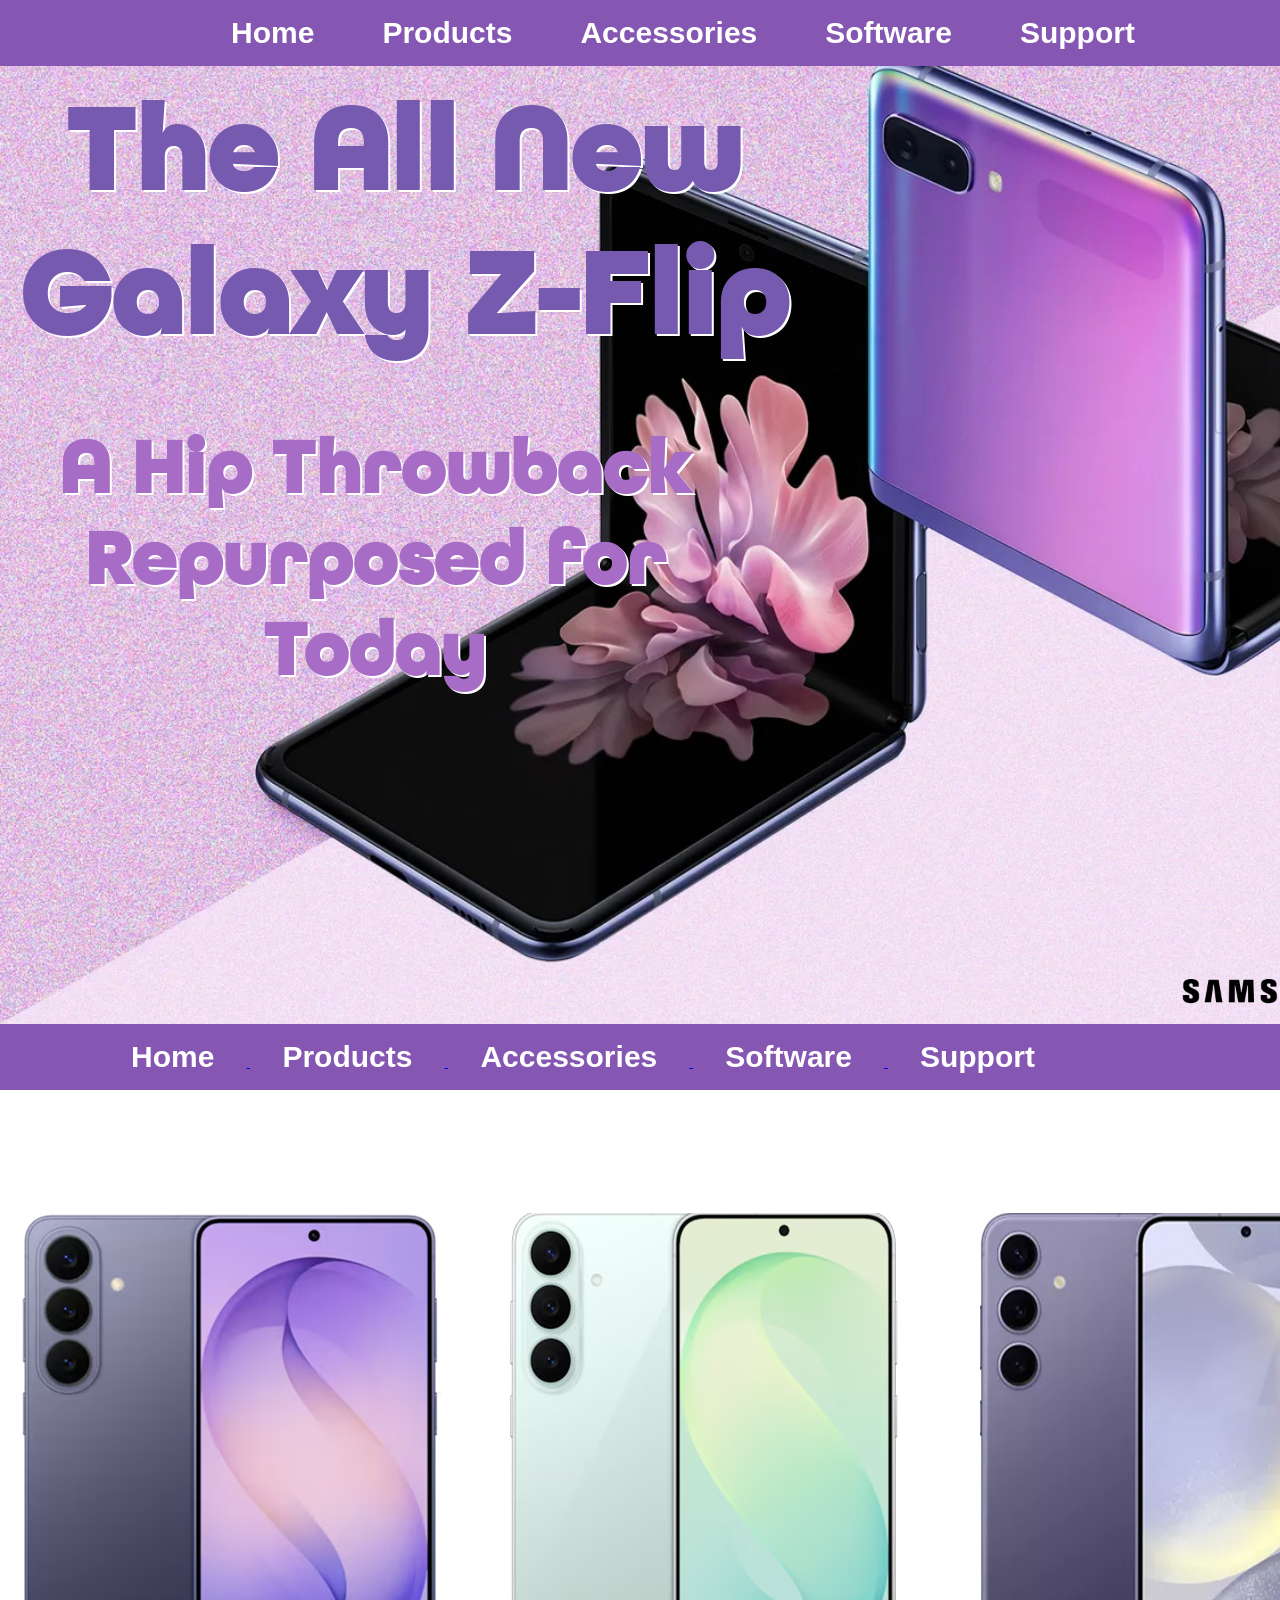
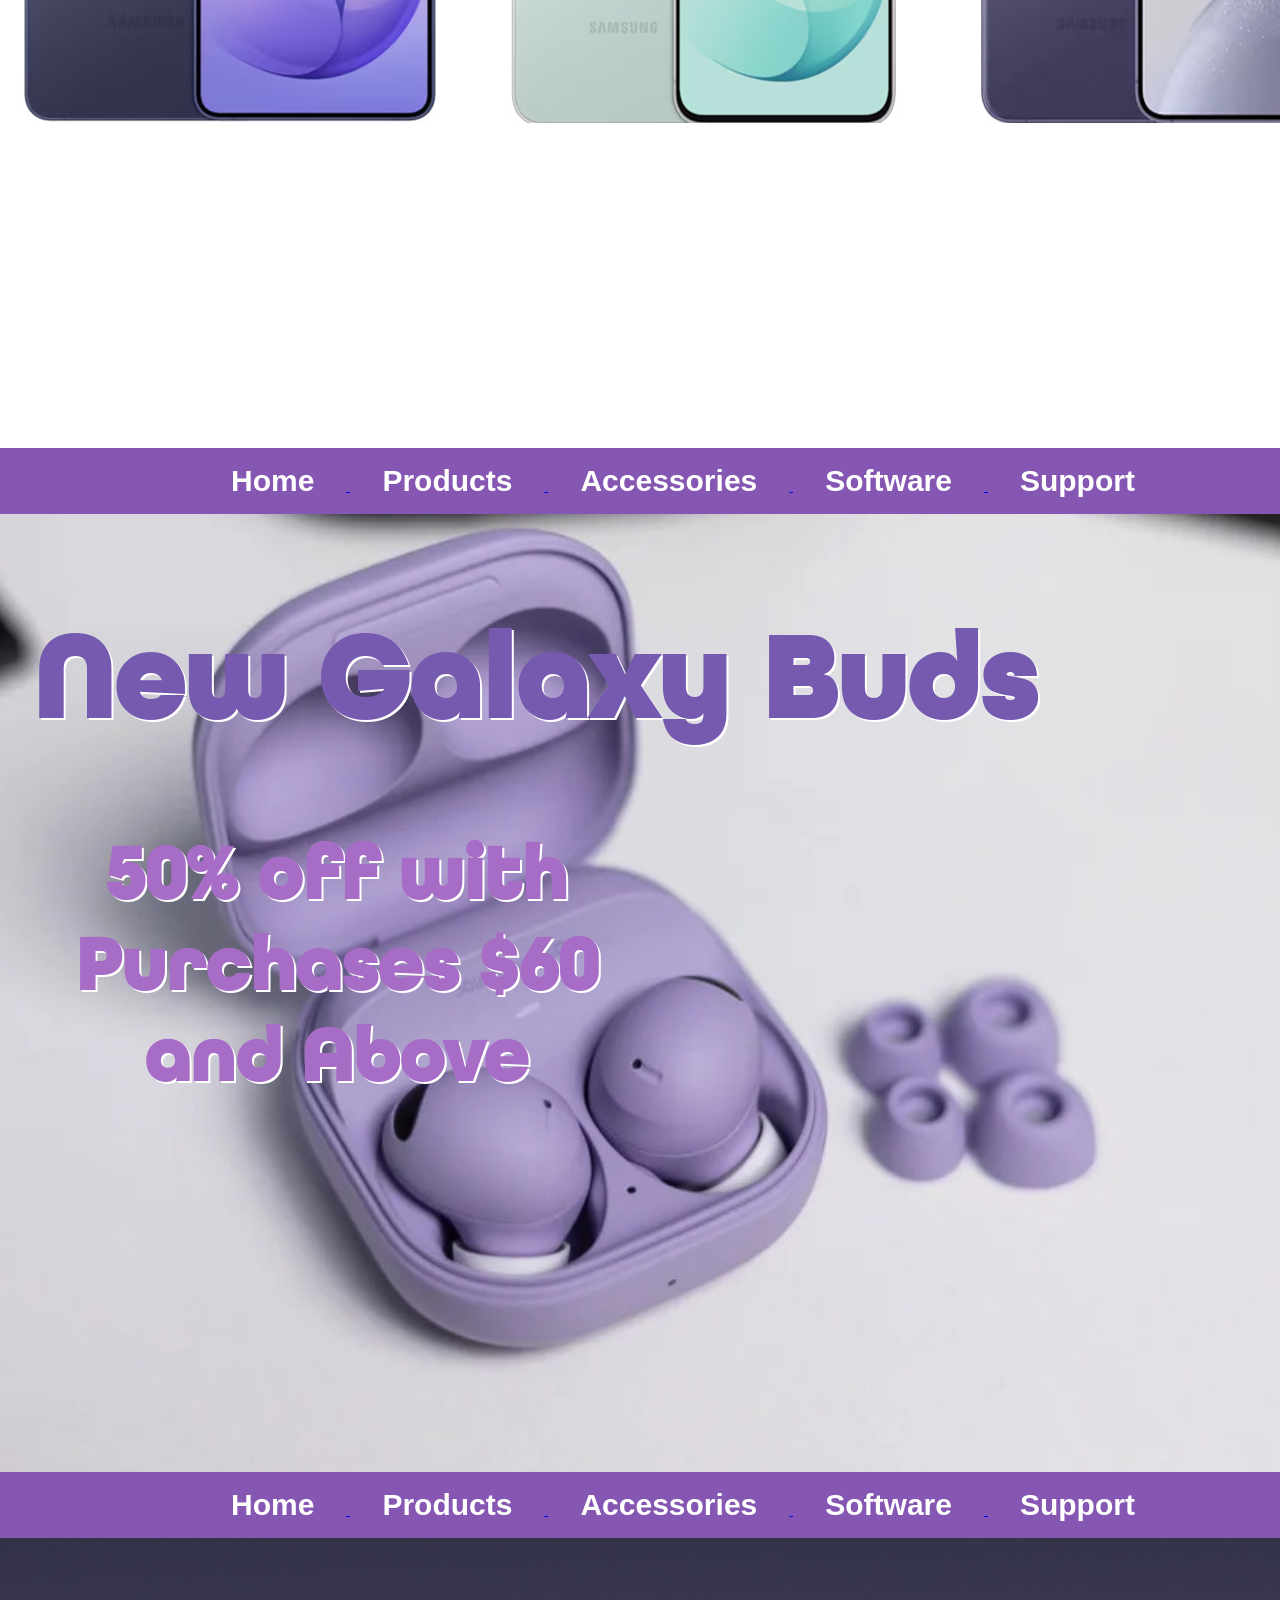
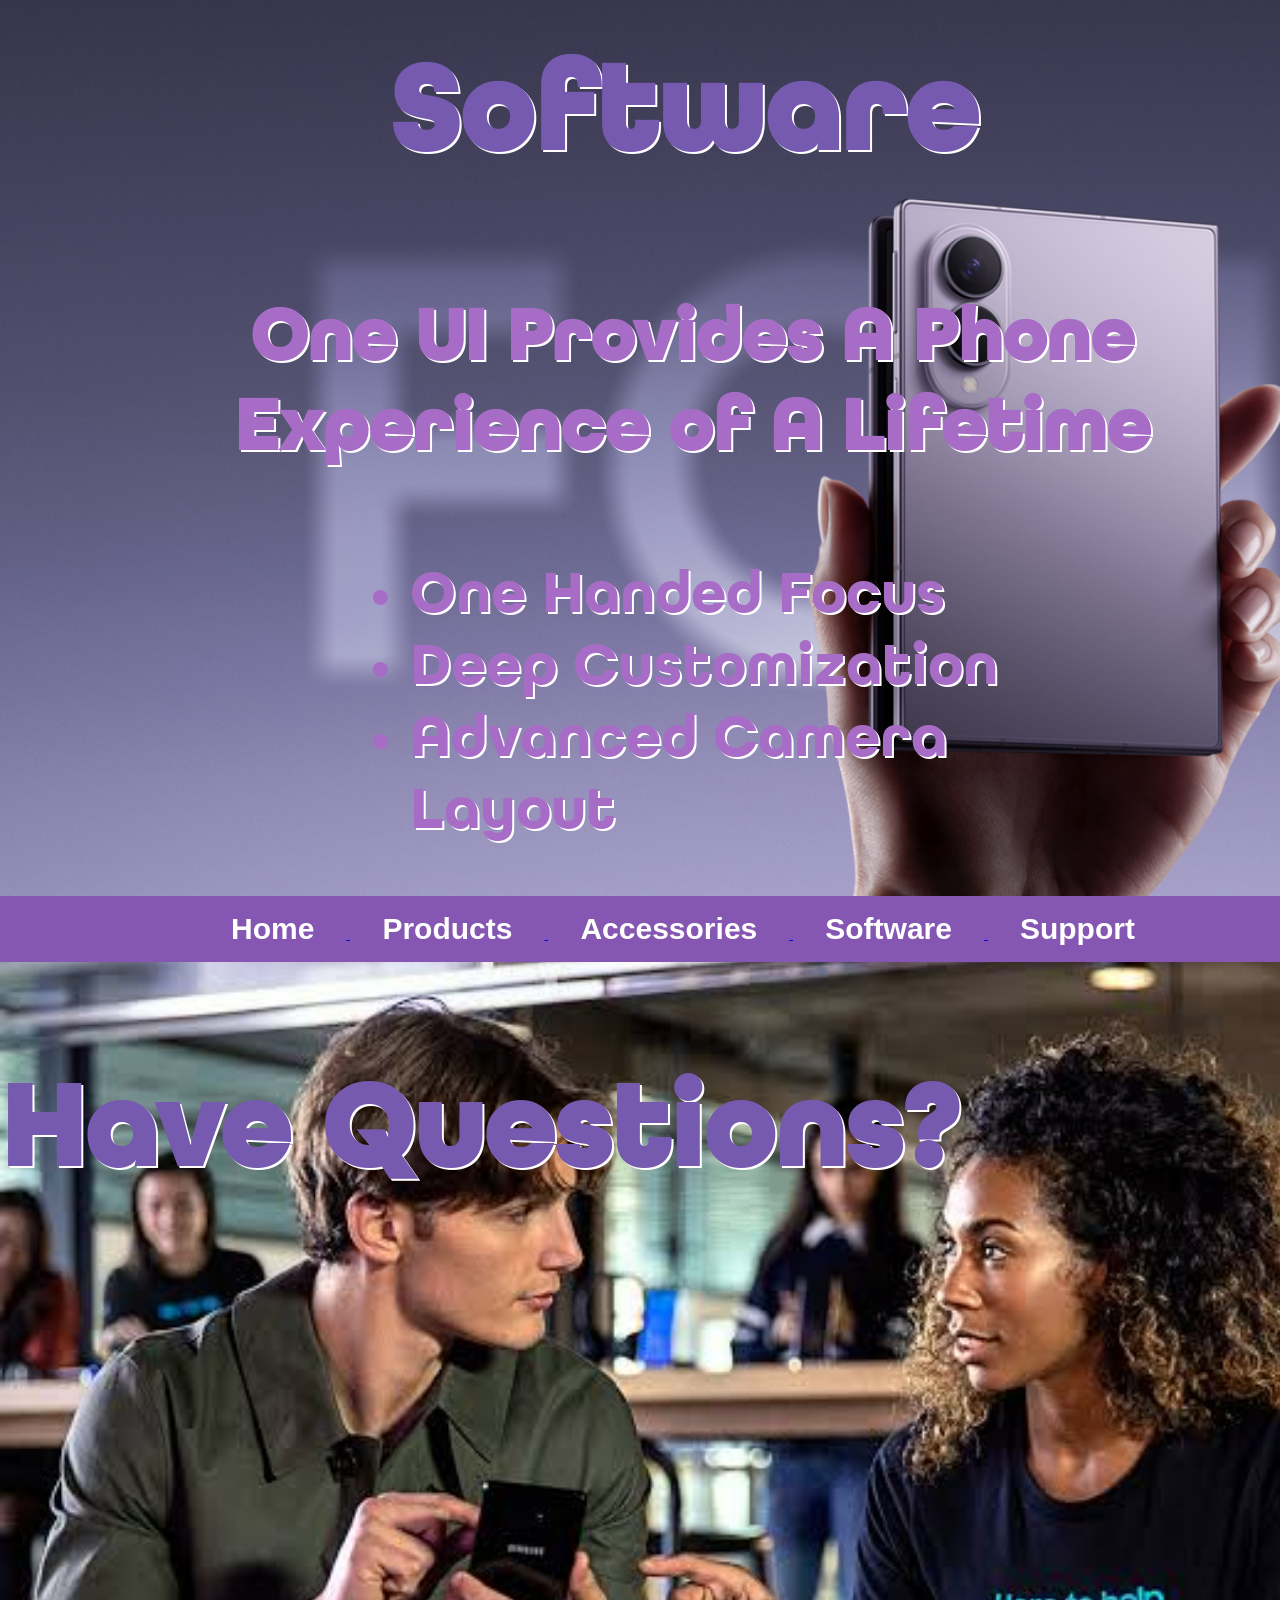
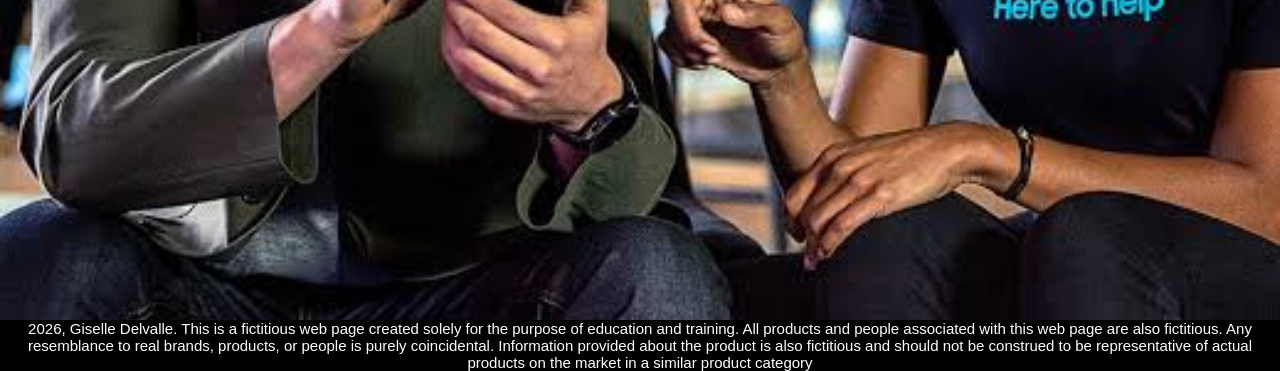
<file: gra1751p2GiselleDelvalle2026/index.html>
<!doctype html>
<html>
<head>
<meta charset="utf-8">
<title>Welcome to Samsung Mobile Devices | Giselle Delvalle, 2026</title>
<style type="text/css">
@import url("webfonts/All_Round_Gothic_Bold/stylesheet.css");

body {
    padding: 0;
    margin: 0;
    background-color: #ccc;
    text-align: center;
}
#software {
    background-image: url(images/galaxy-z-fold8-features-kv.jpg);
    background-size: cover;
}
.softheading {
    font-family: "All Round Gothic Bold";
    font-size: 125px;
    text-align: center;
    text-shadow: 2px 2px #FFFFFF;
    padding-right: 0px;
    color: #765aaf;
}
.features {
    font-family: "All Round Gothic Bold";
    font-size: 60px;
    color: #a76dc6;
    text-shadow: 2px 2px #FFFFFF;
    text-align: left;
    padding-top: 22px;
    margin-left: 370px;
    width: 10em;
}
wrapper {
    width: 1366px;
    margin: auto;
    display: block;
    background-color: #fff;
}
section {
    height: 1024px;
    position: relative;
}
nav ul {
    padding: 0;
    margin: 0;
    text-align: center;
    background-color: #8657b2;
}
ul a li {
    padding: 16px 32px;
    display: inline-block;
    background-color: #8657b2;
    color: #ffffff;
    font-family: "Gill Sans", "Gill Sans MT", "Myriad Pro", "DejaVu Sans Condensed", Helvetica, Arial, sans-serif;
    font-size: 30px;
    font-style: normal;
    font-weight: bold;
}
nav {
    background-color: #8657b2;
}
ul a li:hover  {
    background-color: #999;
    color: #000;
}
#home {
    background-image: url(images/flip%20phone%20photo.jpg);
    background-size: cover;
}
.allnew {
    font-family: "All Round Gothic Bold";
    text-align: center;
    position: absolute;
    /* [disabled]bottom: 0px; */
    left: -137px;
    top: -14px;
    font-size: 120px;
    color: #765aaf;
    text-shadow: 2px 2px #FFFFFF;
    word-spacing: normal;
    width: 9em;
    right: 0px;
}
.hipthrowback {
    text-align: center;
    color: #a76dc6;
    font-family: "All Round Gothic Bold";
    padding-left: 32px;
    padding-top: 299px;
    font-size: 76px;
    text-shadow: 2px 2px #FFFFFF;
    width: 9em;
    left: 0px;
    position: relative;
}
.samsung {
    padding-left: 0px;
    float: right;
    padding-bottom: 0px;
    padding-top: 127px;
    padding-right: 0px;
}
#accessories {
    background-image: url(images/Samsung-Galaxy-Buds-3-new-leaked-images-show-a-stylish-redesign.jpg);
    background-size: cover;
    background-position: center 0%;
}
.newgalaxybuds {
    color: #765aaf;
    font-family: "All Round Gothic Bold";
    text-shadow: 2px 2px #FFFFFF;
    font-size: 120px;
    position: absolute;
    width: 10em;
    text-align: left;
    padding-top: 0px;
    padding-bottom: 0px;
    padding-left: 33px;
}
.moonphone {
    padding-left: 66px;
    padding-right: 0px;
    height: 510px;
}
.aquaphone {
    padding-left: 50px;
    padding-top: 90px;
    padding-right: 0px;
}
.pricepurp {
    text-align: left;
    font-family: "All Round Gothic Bold";
    font-size: 40px;
    padding-left: 24px;
    position: relative;
}
.oneui {
    font-size: 75px;
    width: 13em;
    padding-left: 204px;
    font-family: "All Round Gothic Bold";
    color: #a76dc6;
    text-shadow: 2px 2px #FFFFFF;
}
#support {
    background-image: url(images/samsung%20support%20team.jpg);
    background-size: cover;
}
.disclaimer {
    font-size: 15px;
    text-align: center;
    -webkit-box-shadow: 0px 0px #000000;
    box-shadow: 0px 0px #000000;
    color: #FFFFFF;
    font-family: "Gill Sans", "Gill Sans MT", "Myriad Pro", "DejaVu Sans Condensed", Helvetica, Arial, sans-serif;
    background-color: #000000;
}
.havequestions {
    font-family: "All Round Gothic Bold";
    font-size: 120px;
    color: #765aaf;
    text-shadow: 2px 2px #FFFFFF;
    float: left;
    padding-top: 0px;
    position: relative;
}
.supportteam {
}
</style>
</head>

<body>
<wrapper>
  <section id="home">
    <nav>
      <ul>
        <a href="#home"><li>Home</li></a>
		<a href="#products"><li>Products</li></a>
		<a href="#accessories"><li>Accessories</li></a>
		<a href="#software"><li>Software</li></a>
		<a href="#support"><li>Support</li></a>
      </ul>
    </nav>
<h1 class="allnew">The All New Galaxy Z-Flip</h1>
    <h2 class="hipthrowback">A Hip Throwback Repurposed for Today</h2>
  <img src="images/samsung-1-logo-png-transparent.png" alt="" width="200" height="200" class="samsung">  </section>
  <section id="products">
    <nav>
      <ul>
        <a href="#home">
          <li>Home</li>
        </a> <a href="#products">
            <li>Products</li>
            </a> <a href="#accessories">
              <li>Accessories</li>
              </a> <a href="#software">
                <li>Software</li>
                </a> <a href="#support">
                  <li>Support</li>
                  </a>
      </ul>
    </nav>
    <h1 class="pricepurp"></h1>
  <img src="images/us-galaxy-s26-s947-sm-s947uzvaxaa-550994937.jpg" alt="" width="422" height="510" class="purplephone"><img src="images/us-galaxy-s26-fe-sm-s741-sm-s741ulgaxaa-554292615%20-%20Copy.jpg" alt="" width="422" height="510" class="aquaphone"><img src="images/samsung-eureka-e2-cobaltviolet.jpg" alt="" width="378" height="522" class="moonphone"></section>
  <section id="accessories">
    <nav>
      <ul>
        <a href="#home">
          <li>Home</li>
        </a> <a href="#products">
            <li>Products</li>
            </a> <a href="#accessories">
              <li>Accessories</li>
              </a> <a href="#software">
                <li>Software</li>
                </a> <a href="#support">
                  <li>Support</li>
                  </a>
      </ul>
    </nav>
    <h1 class="newgalaxybuds">New Galaxy Buds</h1>
    <h2 class="percentoff">50% off with Purchases $60 and Above</h2>
  </section>
  <section id="software">
    <nav>
      <ul>
        <a href="#home">
          <li>Home</li>
        </a> <a href="#products">
            <li>Products</li>
            </a> <a href="#accessories">
              <li>Accessories</li>
              </a> <a href="#software">
                <li>Software</li>
                </a> <a href="#support">
                  <li>Support</li>
                  </a>
      </ul>
    </nav>
    <h1 class="softheading">Software</h1>
    <h2 class="oneui">One UI Provides A Phone Experience of A Lifetime</h2>
    <ul class="features">
      <li class="listone">One Handed Focus
		</li>
      <li class="listtwo">Deep Customization</li>
      <li class="listthree">Advanced Camera Layout</li>
    </ul>
  </section>
  <section id="support">
    <nav>
      <ul>
        <a href="#home">
          <li>Home</li>
        </a> <a href="#products">
            <li>Products</li>
            </a> <a href="#accessories">
              <li>Accessories</li>
              </a> <a href="#software">
                <li>Software</li>
                </a> <a href="#support">
                  <li>Support</li>
                  </a>
      </ul>
    </nav>
    <h1 class="havequestions">Have Questions?</h1>
</section>
</wrapper>
</body>
<footer class="disclaimer">2026, Giselle Delvalle. This is a fictitious web page created solely for the purpose of education and training. All products and people associated with this web page are also fictitious. Any resemblance to real brands, products, or people is purely coincidental. Information provided about the product is also fictitious and should not be construed to be representative of actual products on the market in a similar product category</footer>
</html>
</file>
